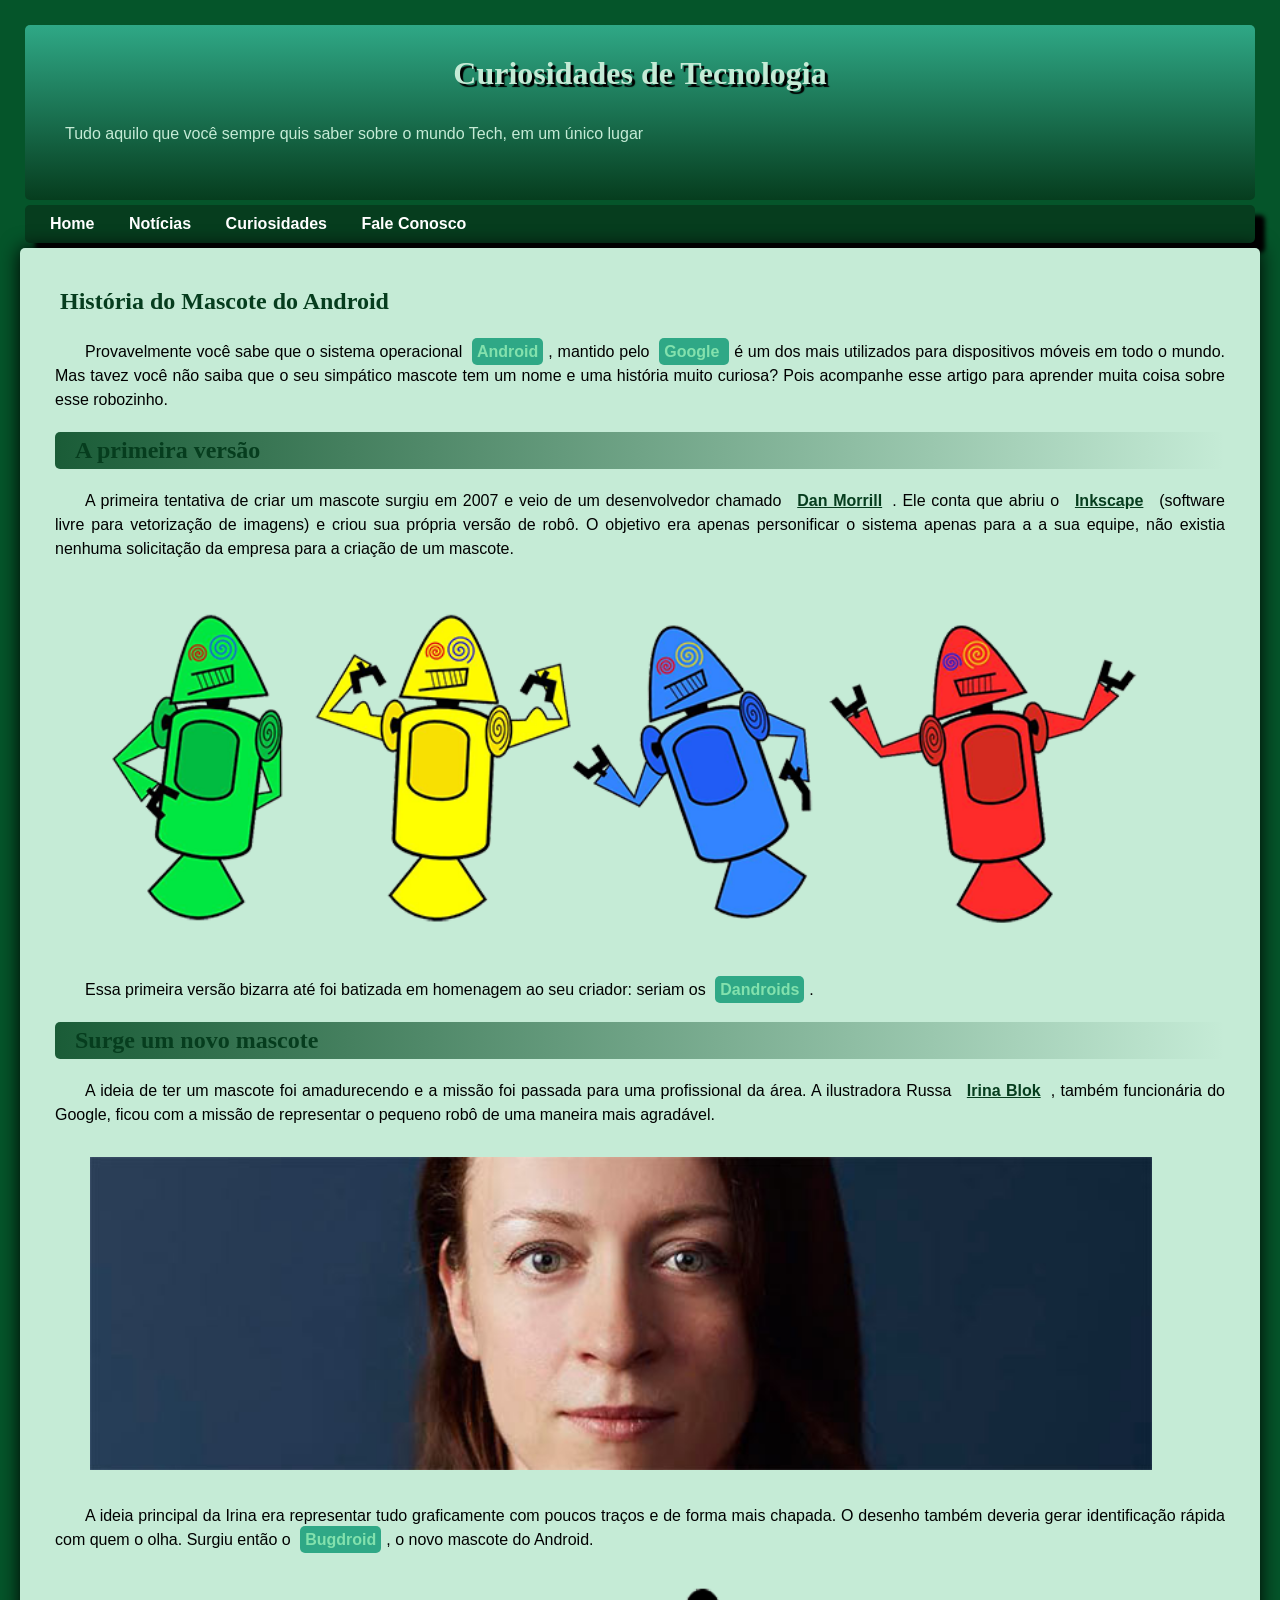
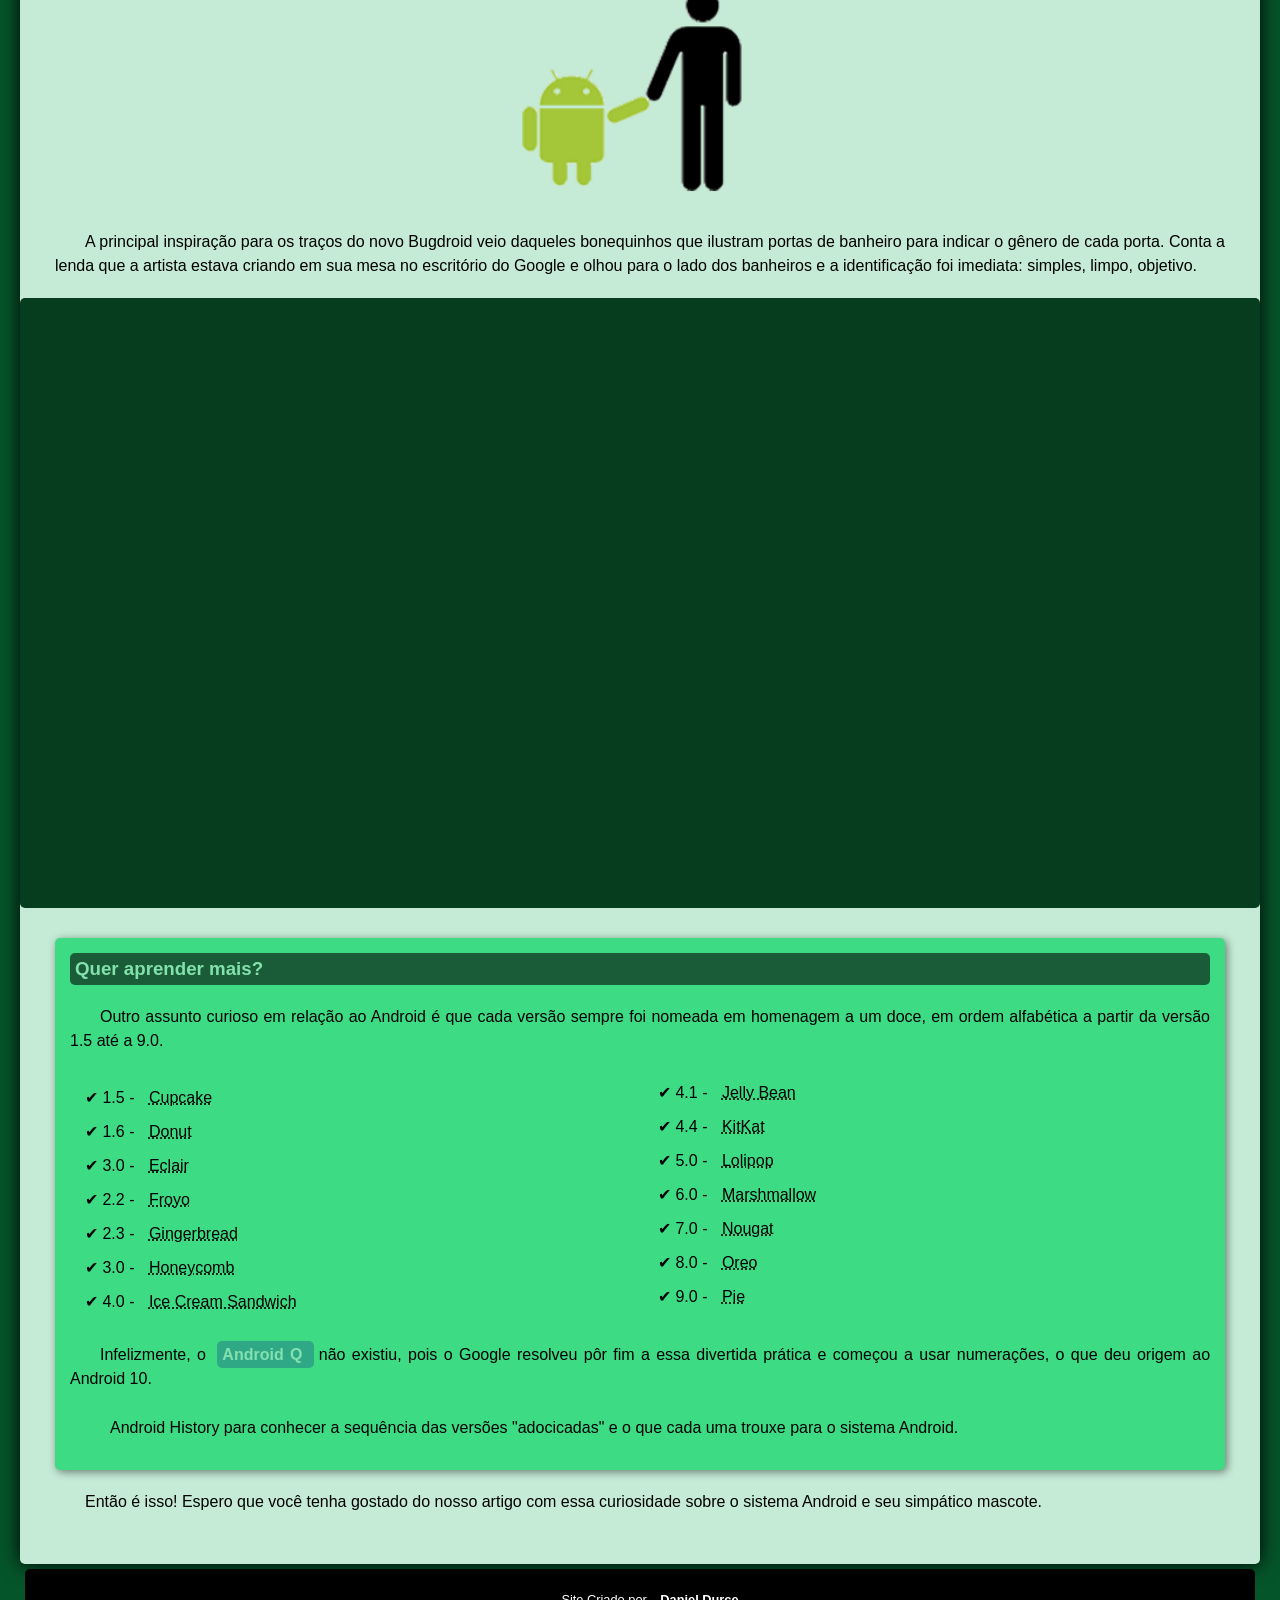
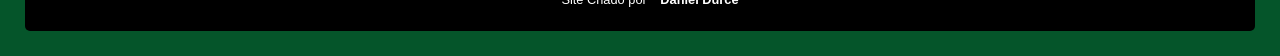
<file: index.html>
<!DOCTYPE html>
<html lang="pt-br">
<head>
    <meta charset="UTF-8">
    <meta http-equiv="X-UA-Compatible" content="IE=edge">
    <meta name="viewport" content="width=device-width, initial-scale=1.0">
    <title>Como Surgiu o mascote do android?</title>
    <link rel="shortcut icon" href="imagens/favicon.ico" type="image/x-icon">
    <link rel="stylesheet" href="estilo/style.css">
</head>
<header>
    <h1>Curiosidades de Tecnologia</h1>
    <p>Tudo aquilo que você sempre quis saber sobre o mundo Tech, em um único lugar</p>

</header>
<nav>
    <a href="#">Home</a>
    <a href="#">Notícias</a>
    <a href="#">Curiosidades</a>
    <a href="#">Fale Conosco</a>
</nav>
<main>
    <article>
            <h1>História do Mascote do Android</h1>

            <p>
                Provavelmente você sabe que o sistema operacional <strong>Android</strong>, mantido pelo <strong>Google </strong>é um dos mais utilizados para dispositivos móveis em todo o mundo. Mas tavez você não saiba que o seu simpático mascote tem um nome e uma história muito curiosa? Pois acompanhe esse artigo para aprender muita coisa sobre esse robozinho.
                
            </p>
            <h2>A primeira versão</h2>
            
            <p>A primeira tentativa de criar um mascote surgiu em 2007 e veio de um desenvolvedor chamado <a href="https://androidcommunity.com/dan-morrill-shows-us-the-android-mascot-that-almost-was-20130103/"target="_blank">Dan Morrill</a>. Ele conta que abriu o <a href="https://inkscape.org/pt-br/"target="_blank">Inkscape</a> (software livre para vetorização de imagens) e criou sua própria versão de robô. O objetivo era apenas personificar o sistema apenas para a a sua equipe, não existia nenhuma solicitação da empresa para a criação de um mascote.</p>
            
            <picture>
                <source media="(max-width: 600px )" srcset="imagens/dan-droids-pq.png">
                <img src="imagens/dan-droids.png" alt="Primeiro mascote do Android"></picture>
            
            <p>Essa primeira versão bizarra até foi batizada em homenagem ao seu criador: seriam os <strong>Dandroids</strong>.</p>
            
            <h2>Surge um novo mascote</h2>
            
            <p>A ideia de ter um mascote foi amadurecendo e a missão foi passada para uma profissional da área. A ilustradora Russa <a href="https://www.irinablok.com/"target="_blank">Irina Blok</a>, também funcionária do Google, ficou com a missão de representar o pequeno robô de uma maneira mais agradável.</p>
            
            <picture>
                <source media="(max-width:600px)" srcset="imagens/irina-blok-pq.jpg">
                <img src="imagens/irina-blok.jpg" alt="irina-blok, criadora do Bugdroid">
            </picture>
            
            <p>
                A ideia principal da Irina era representar tudo graficamente com poucos traços e de forma mais chapada. O desenho também deveria gerar identificação rápida com quem o olha. Surgiu então o <strong>Bugdroid</strong>, o novo mascote do Android.
                
            </p>
            <img src="imagens/bugdroid.png"class="pequena" alt="bugdroid">
            
            <p>A principal inspiração para os traços do novo Bugdroid veio daqueles bonequinhos que ilustram portas de banheiro para indicar o gênero de cada porta. Conta a lenda que a artista estava criando em sua mesa no escritório do Google e olhou para o lado dos banheiros e a identificação foi imediata: simples, limpo, objetivo.</p>
            
            <div class="video">
                <iframe width="560" height="315" src="https://www.youtube.com/embed/l2UDgpLz20M" title="YouTube video player" frameborder="0" allow="accelerometer; autoplay; clipboard-write; encrypted-media; gyroscope; picture-in-picture; web-share" allowfullscreen></iframe>
            </div>
             
            <aside>
                 <h3>Quer aprender mais?</h3>
                
                <p>Outro assunto curioso em relação ao Android é que cada versão sempre foi nomeada em homenagem a um doce, em ordem alfabética a partir da versão 1.5 até a 9.0.</p>
                
                <ul>
                    <li>1.5 - <abbr title="Bolo de copo">Cupcake</abbr></li>
                    <li>1.6 - <abbr title="Rosquinha">Donut</abbr></li>
                    <li>3.0 - <abbr title="Bomba">Eclair</abbr></li>
                    <li>2.2 - <abbr title="Iogurte congelado">Froyo</abbr></li>
                    <li>2.3 - <abbr title="Biscoito de gengibre">Gingerbread</abbr></li>
                    <li>3.0 - <abbr title="Favo de mel">Honeycomb</abbr></li>
                    <li>4.0 - <abbr title="Sanduiche de sorvete">Ice Cream Sandwich</abbr></li>
                    <li>4.1 - <abbr title="Jujuba">Jelly Bean</abbr></li>
                    <li>4.4 - <abbr title="KitKat">KitKat</abbr></li>
                    <li>5.0 - <abbr title="Pirulito">Lolipop</abbr></li>
                    <li>6.0 - <abbr title="Marshmallow">Marshmallow</abbr></li>
                    <li>7.0 - <abbr title="Torrone">Nougat</abbr></li>
                    <li>8.0 - <abbr title="Oreo">Oreo</abbr></li>
                    <li>9.0 - <abbr title="Torta">Pie</abbr></li>
                    
                </ul>
                <p>Infelizmente, o <strong>Android Q </strong>não existiu, pois o Google resolveu pôr fim a essa divertida prática e começou a usar numerações, o que deu origem ao Android 10.</p>
                
                <p>
                    <Acesse aqui o site <a href="https://www.android.com/intl/en_uk/history/"target="_blank">Android History</a> para conhecer a sequência das versões "adocicadas" e o que cada uma trouxe para o sistema Android.
                </p>
            </aside>
            
            
            <p>Então é isso! Espero que você tenha gostado do nosso artigo com essa curiosidade sobre o sistema Android e seu simpático mascote.</p>
    </article>
</main>
<footer>
    <p>Site Criado por <a href="https://danieldurce.github.io/"target="_blank">Daniel Durce</a></p>
</footer>
<body>

    
</body>
</html>
</file>
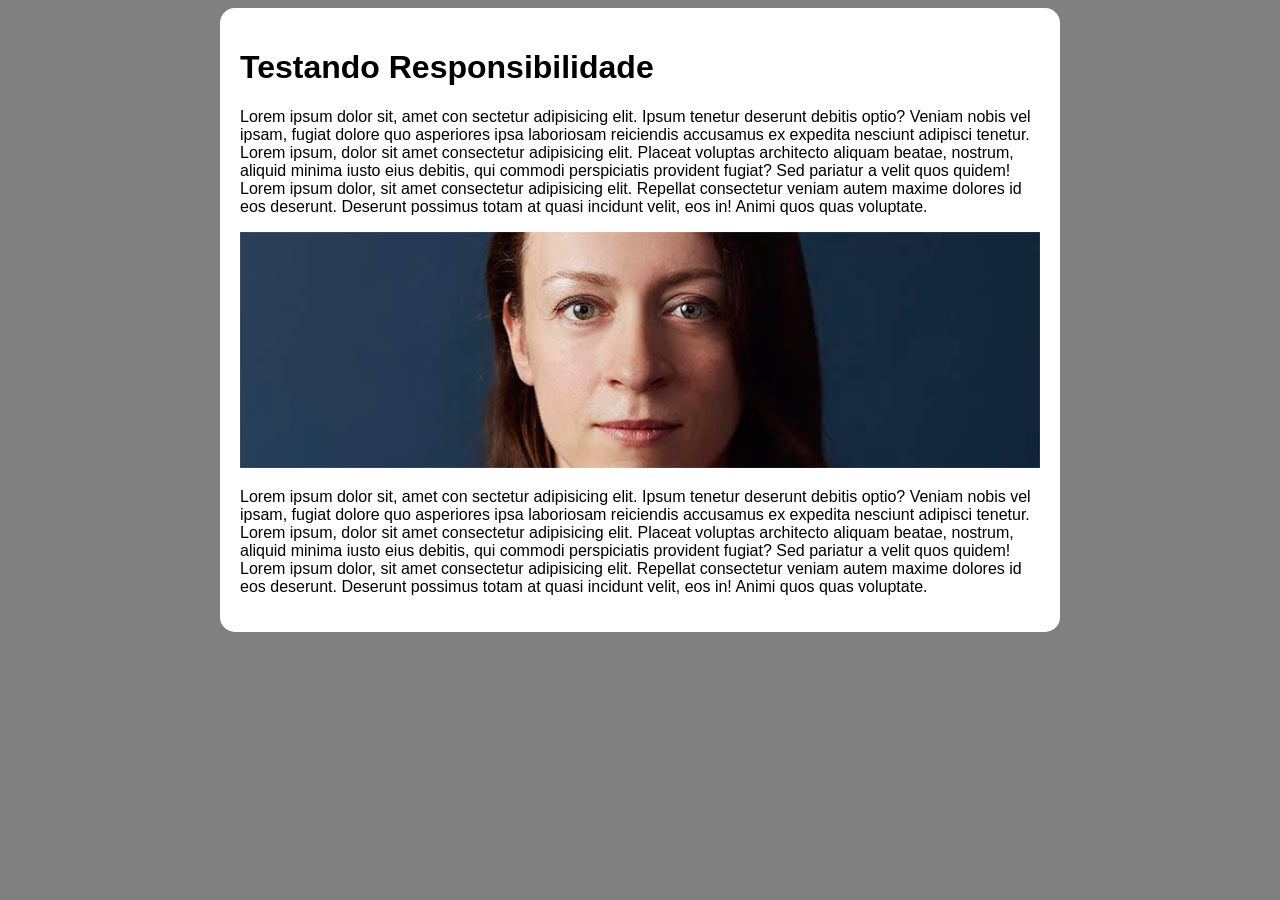
<file: estilo/responsivo.html>
<!DOCTYPE html>
<html lang="en">
<head>
    <meta charset="UTF-8">
    <meta http-equiv="X-UA-Compatible" content="IE=edge">
    <meta name="viewport" content="width=device-width, initial-scale=1.0">
    <title>Teste de Responsibilidade</title>
    <link rel="shortcut icon" href="favicon.ico" type="image/x-icon">
    <style>
        body {
            background-color: gray;
            font-family:Arial, Helvetica, sans-serif;
        }
        main {
            background-color: white;
            padding: 20px;
            border-radius: 15px;

            min-width: 280px;
            max-width: 800px;
            margin: auto;
            
        }
        img {
            width: 100%;
        }
    </style>
</head>
<body>
    <main>
        <h1>Testando Responsibilidade</h1>
        <p>Lorem ipsum dolor sit, amet con        sectetur adipisicing elit. Ipsum tenetur deserunt debitis optio? Veniam nobis vel ipsam, fugiat dolore quo asperiores ipsa laboriosam reiciendis accusamus ex expedita nesciunt adipisci tenetur. Lorem ipsum, dolor sit amet consectetur adipisicing elit. Placeat voluptas architecto aliquam beatae, nostrum, aliquid minima iusto eius debitis, qui commodi perspiciatis provident fugiat? Sed pariatur a velit quos quidem! Lorem ipsum dolor, sit amet consectetur adipisicing elit. Repellat consectetur veniam autem maxime dolores id eos deserunt. Deserunt possimus totam at quasi incidunt velit, eos in! Animi quos quas voluptate.</p>
        <picture>
            <source media="(max-width:600px)" srcset="irina-blok-pq.jpg">
            <img src="irina-blok.jpg" alt="irina-blok"></picture>
        <p>Lorem ipsum dolor sit, amet con        sectetur adipisicing elit. Ipsum tenetur deserunt debitis optio? Veniam nobis vel ipsam, fugiat dolore quo asperiores ipsa laboriosam reiciendis accusamus ex expedita nesciunt adipisci tenetur. Lorem ipsum, dolor sit amet consectetur adipisicing elit. Placeat voluptas architecto aliquam beatae, nostrum, aliquid minima iusto eius debitis, qui commodi perspiciatis provident fugiat? Sed pariatur a velit quos quidem! Lorem ipsum dolor, sit amet consectetur adipisicing elit. Repellat consectetur veniam autem maxime dolores id eos deserunt. Deserunt possimus totam at quasi incidunt velit, eos in! Animi quos quas voluptate.</p>
    </main>
    
</body>
</html>
</file>
<file: estilo/style.css>
@font-face { 
    font-family: “idroid”; 
    src: url(“C:\Users\Daniel Durce\Desktop\html-css-javascript\d10\fontes\idroid.otf”) 
    format(“truetype”); 
}
    


:root {

--cor0: #c5ebd6;
--cor1: #83e1ad;
--cor2: #3ddc84;
--cor3: #2fa886;
--cor4: #1a5c37;
--cor5: #063d1e;

--fonte-padrao: Arial, Verdana, Helvetica, Sans-serif;
--fonte-destaque: 'Bebas Neue', 'cursive';
--fonte-idroid: 'idroid';

}

* {
     
    margin: 5px;
    padding: 5px;
    border-radius: 5px;



}

body {
    background-color: #05552a;
    font-family: var(--fonte-padrao);
    
}

p {
    margin: 15px 0px;
    text-align: justify;
    text-indent: 30px;
    line-height: 1.5em;
    font-size: 1.1;
}
main strong {
    color: var(--cor1);
    font-weight: bold;
    background-color: var(--cor3);
}

main a {
    color: var(--cor5);
    font-size: 1.1;
    font-weight: bold;
}
main a:hover {
    text-decoration: underline;
    color: #01140a;
}

header {
    background-image: linear-gradient(to bottom, var(--cor3), var(--cor5)) ;
    min-height: 150px;
    text-align: center;
    padding-top: 20px;
    

}

header> h1 {
    color: var(--cor0);
    font-family: var(--fonte-destaque);
    margin-bottom: 20px;
    text-shadow: 3px 3px 1px black;
    
   
}
header p {
    color: var(--cor0);
    margin: 15px 0px;

}
nav {
    
    background-color: var(--cor5);
    padding: 10px;
    box-shadow: 10px 10px 4px black;   
}
nav >a {
    color: white;
    padding: 10px;
    text-decoration: none;
    font-weight: bold;
    transition-duration: 0.5s;
}
nav > a:hover {
    background-color: var(--cor3);
    color: var(--cor4);

}
main {
    min-width: 300px;
    max: width 1000px; 
    margin: auto;
    margin: bottom 30px;;
    padding: 20px;
    background-color: var(--cor0);
    box-shadow: 0px 0px 20px black;
    

}
main h1 {
    color: var(--cor5);
    font-family: var(--fonte-idroid);
    
}
main h2 {
    color: var(--cor5);
    font-family: var(--fonte-idroid);
    background-image: linear-gradient(to right, var(--cor4), transparent);
    text-indent: 15px;
}
main img {
    width: 90%;
}
main img.pequena {
    max-width: 350px;
    margin: auto;
    display: block;
}
div.video {
    background-color: var(--cor5);
    margin: 0px -30px 30px -30px;
    padding: 20px;
    padding-bottom: 50%;
    position: relative;
}
div.video > iframe {
    position: absolute;
    top: 1%;
    left: 1%;
    width: 96.5%;
    height: 90%;
}

aside {
    background-color: var(--cor2);
    padding: 10px;
    box-shadow: 2px 2px 8px rgba(0, 0, 0, 0.479);

}
aside >h3 {
    background-color: var(--cor4);
    color: var(--cor1);
    padding: 5px;

}
aside > ul {
    list-style-type: '\2714\00a0';
    list-style-position: inside;
    columns: 2;
}
footer {
    background-color: black;
    color: white;
    font-size: 0.8em;
    padding: 1px;
}
footer p {
    text-align: center;
}
footer a {
    font-weight: bolder;
    text-decoration: none;
    color: white;
    }
footer a:hover {
    text-decoration: underline;
    color: var(--cor1);

}
</file>
